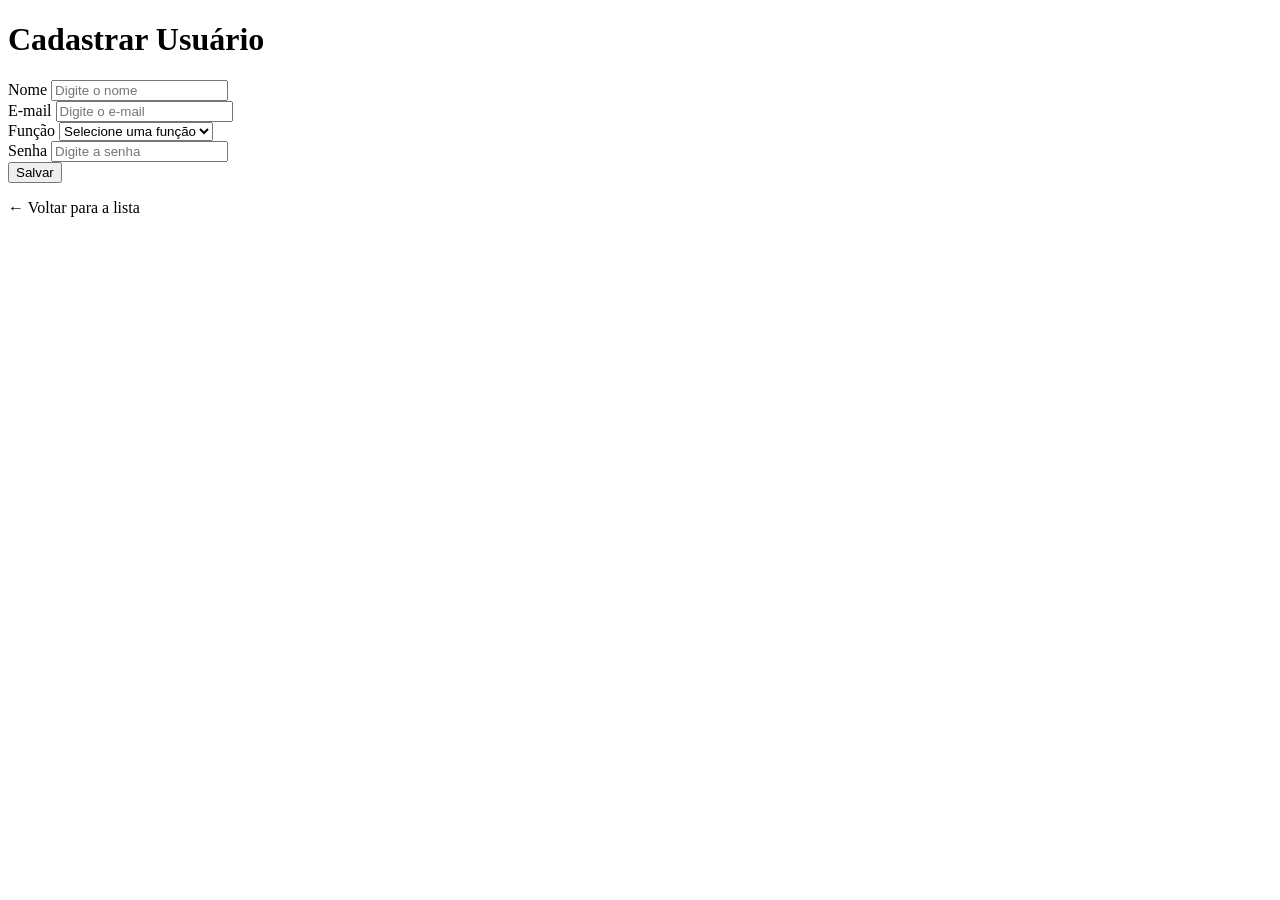
<file: aviamento/target/classes/templates/form.html>
<!DOCTYPE html>
<html lang="pt-br" xmlns:th="http://www.thymeleaf.org">

<head>
    <meta charset="UTF-8">
    <meta name="viewport" content="width=device-width, initial-scale=1.0">
    <title>Cadastrar Usuário</title>
    <link rel="stylesheet" th:href="@{/css/form.css}">
</head>

<body>
    <div class="container">
        <h1>Cadastrar Usuário</h1>

        <form th:object="${usuario}" th:action="@{/usuario}" method="post" class="form-box">

            <div class="input-group">
                <label for="nome">Nome</label>
                <input id="nome" th:field="*{nome}" placeholder="Digite o nome" required>
            </div>

            <div class="input-group">
                <label for="email">E-mail</label>
                <input id="email" type="email" th:field="*{email}" placeholder="Digite o e-mail" required>
            </div>

            <div class="input-group">
                <label for="role">Função</label>
                <select id="role" th:field="*{role}" required>
                    <option value="" disabled selected>Selecione uma função</option>
                    <option th:each="r : ${T(com.lojaaviamento.aviamento.model.Role).values()}"
                            th:value="${r}"
                            th:text="${r}">
                    </option>
                </select>
            </div>

            <div class="input-group">
                <label for="senha">Senha</label>
                <input id="senha" type="password" th:field="*{senha}" placeholder="Digite a senha" required>
            </div>

            <button type="submit" class="btn">Salvar</button>
        </form>

        <p><a th:href="@{/usuarios}" class="voltar">← Voltar para a lista</a></p>
    </div>
</body>
</html>
</file>
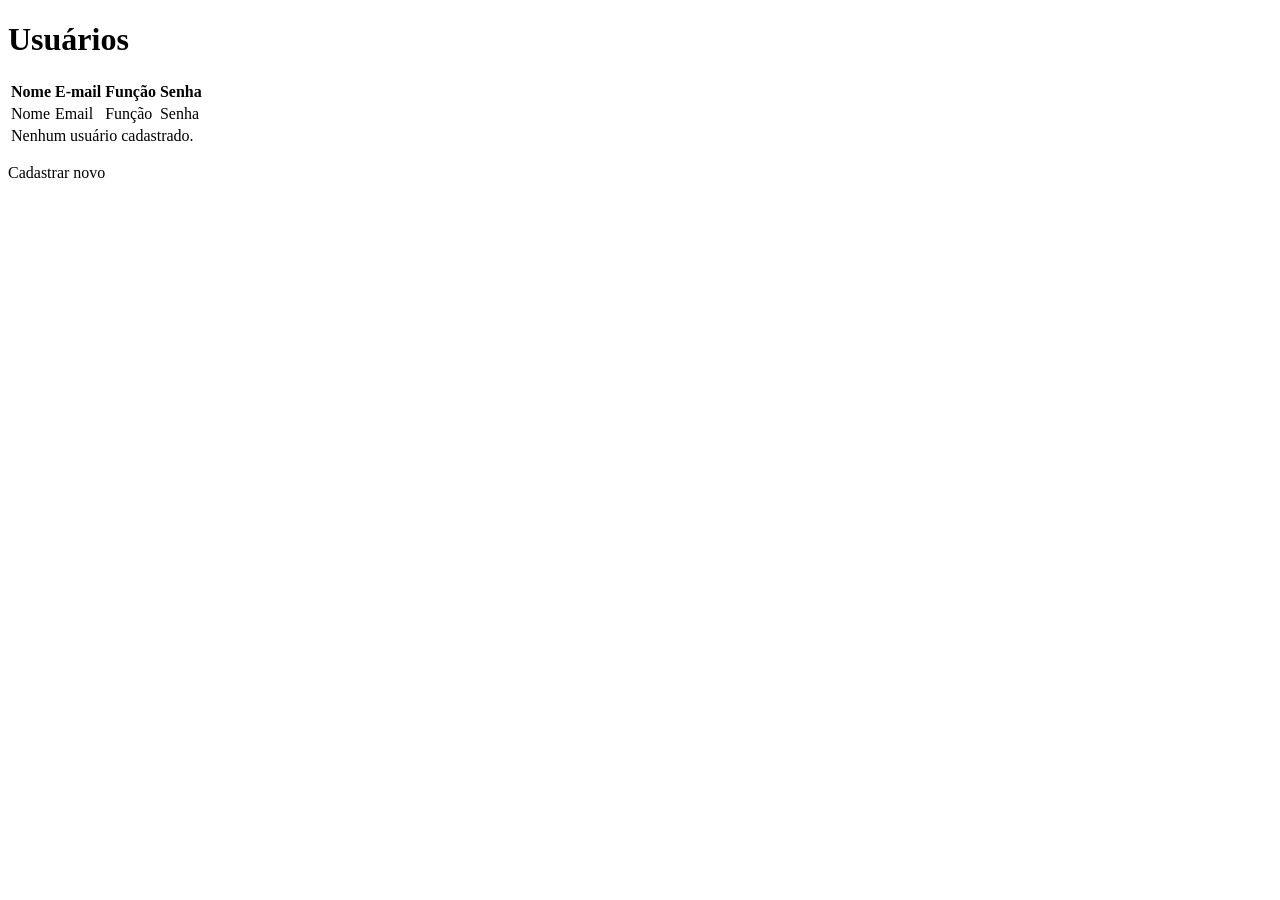
<file: aviamento/target/classes/templates/list.html>
<!DOCTYPE html>
<html xmlns:th="http://www.thymeleaf.org" lang="pt-br">
<head>
  <meta charset="UTF-8">
  <title>Usuários</title>
  <link rel="stylesheet" th:href="@{/css/list.css}">
</head>

<body>
  <h1>Usuários</h1>

  <table>
    <thead>
      <tr>
        <th>Nome</th>
        <th>E-mail</th>
        <th>Função</th>
        <th>Senha</th>
      </tr>
    </thead>
    <tbody>
      <tr th:each="p : ${usuarios}">
        <td data-label="Nome" th:text="${p.nome}">Nome</td>
        <td data-label="E-mail" th:text="${p.email}">Email</td>
        <td data-label="Função" th:text="${p.role.descricao}">Função</td>
        <td data-label="Senha" th:text="${p.senha}">Senha</td>
      </tr>
      <tr th:if="${#lists.isEmpty(usuarios)}">
        <td colspan="4">Nenhum usuário cadastrado.</td>
      </tr>
    </tbody>
  </table>

  <p><a th:href="@{/form}">Cadastrar novo</a></p>
</body>
</html>
</file>
